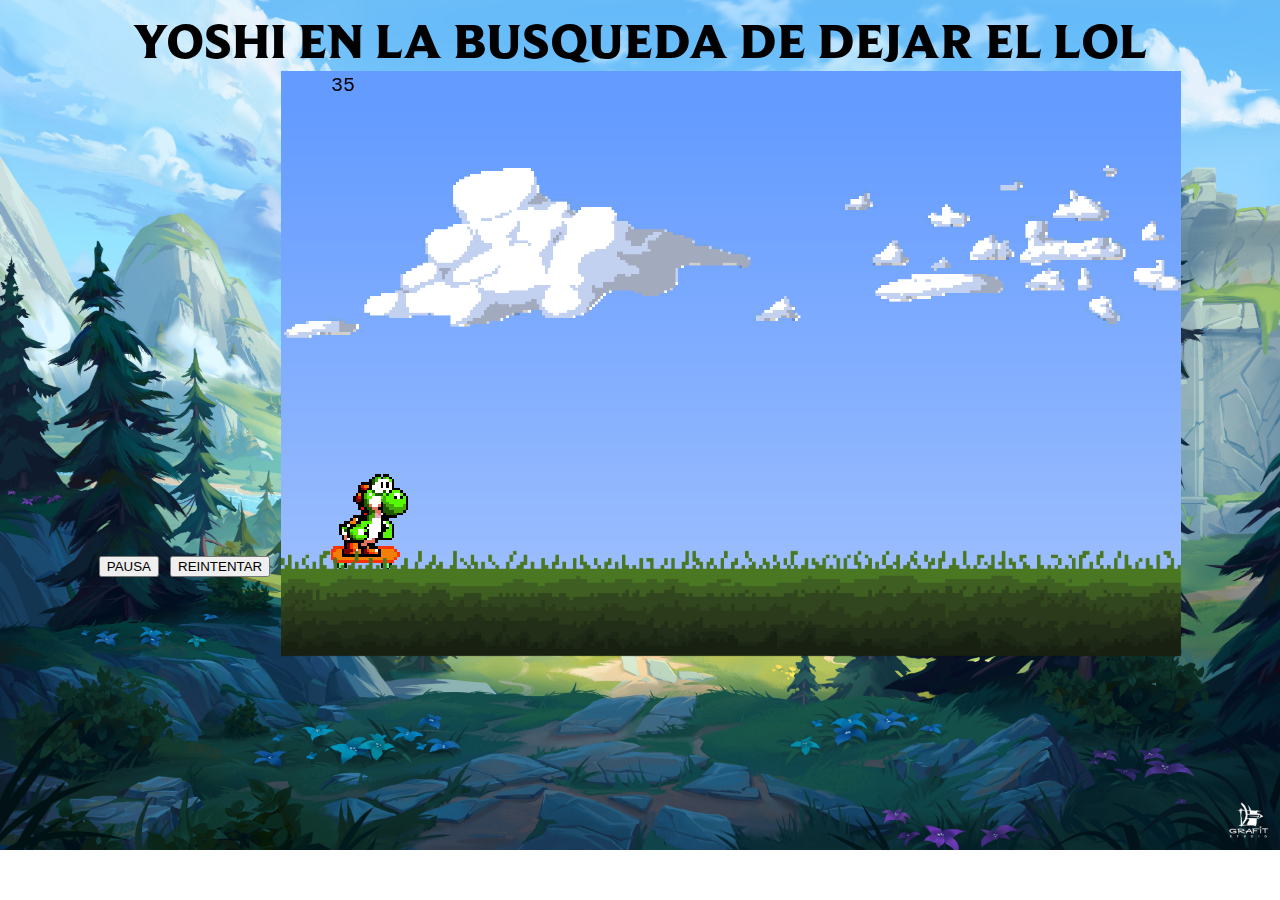
<file: JUEGO-JS-FINAAAAL/index.html>
<!DOCTYPE html>
<html lang="en">
<head>
    <meta charset="UTF-8">
    <meta name="viewport" content="width=device-width, initial-scale=1.0">
    <title>JUEGO</title>
    <link rel="stylesheet" href="./styles.css">
    <script src="./script.js"></script>
</head>
<body>


    <div>YOSHI EN LA BUSQUEDA DE DEJAR EL LOL</div>
    <button id="pauseButton" onclick="togglePause()"> PAUSA </button>
    <button onclick="recargarPagina()">REINTENTAR</button>
    <img id="piso" src="./img/piso.png" alt="">
    <canvas id="board"></canvas>


</body>
</html>
</file>
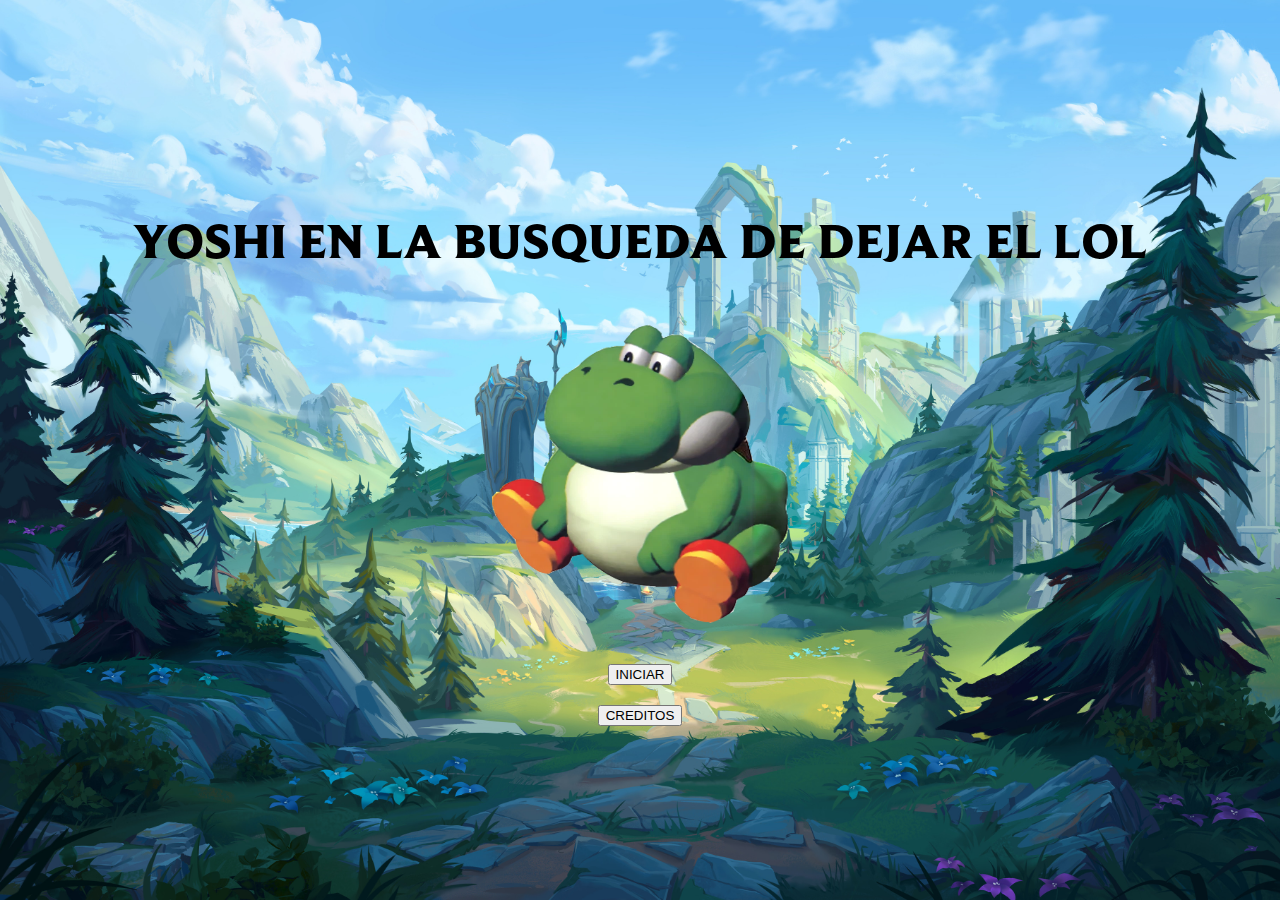
<file: JUEGO-JS-FINAAAAL/menu.html>
<!DOCTYPE html>
<html lang="en">
<head>
    <meta charset="UTF-8">
    <meta name="viewport" content="width=device-width, initial-scale=1.0">
    <title>INICIO</title>
    <link rel="stylesheet" href="./menu.css">
    <link href="https://cdn.jsdelivr.net/npm/bootstrap@5.3.0/dist/css/bootstrap.min.css" rel="stylesheet" integrity="sha384-Gn5384xqQ1aoWXA+058RXPxPg6fy4IWvTNh0E263XmFcJlSAwiGgFAW/dAiS6JXm" crossorigin="anonymous">
    <script src="./menu.js"></script>
</head>
<body>

    <div id="MENU-INICIO">
    <h1> YOSHI EN LA BUSQUEDA DE DEJAR EL LOL</h1>
    <img class="img" src="./img/yoshilol.webp" alt="">
    <button id="iniciar-juego" onclick="window.location.href='./index.html'">INICIAR</button>
    <button id="creditos">CREDITOS</button>
    </div>

    <div id="creditos-menu">
        <h1>CREDITOS</h1>
        <li>PROGRAMADOR GENERAL: Octavio Arias</li>
        <li>DISEÑOS DE SPRITES: Maria Zdanovitch</li>
        <li>ORIENTACION ACADEMICA: German "Gerson" Sanchez</li>
        <button id="boton-volver"> Volver al Inicio</button>
    </div>

    <script>
        document.getElementById("creditos").addEventListener("click", function() {
            document.getElementById("MENU-INICIO").style.display = "none";
            document.getElementById("creditos-menu").style.display = "block";
        });
    
        document.getElementById("boton-volver").addEventListener("click", function() {
            document.getElementById("MENU-INICIO").style.display = "block";
            document.getElementById("creditos-menu").style.display = "none";
        });
    </script>

</body>
</html>
</file>
<file: JUEGO-JS-FINAAAAL/styles.css>
@font-face {
    font-family: lol;
    src: url(./Fonts_Package/BeaufortForLoL-OTF/BeaufortforLOL-Heavy.otf);
}

body{
    font-family: lol;
    text-align: center;
    background-image: url(./img/FONDOLOL.jpg);
    background-size: cover;
    background-repeat: no-repeat;
    font-size: 50PX;
}

#board{
    background-image: url("./img/cielo.png");
    background-size: cover;
    background-repeat: no-repeat;
}

#piso{
    width: 900px;
    position:absolute;
    padding-top: 480px;
}

#pausa{
    margin-top: auto;
    margin-right: 75px;
}

.oculto{
    display: none;
}
</file>
<file: JUEGO-JS-FINAAAAL/menu.css>
@font-face {
    font-family: lol;
    src: url(./Fonts_Package/BeaufortForLoL-OTF/BeaufortforLOL-Heavy.otf);
}
body {
    background-image: url(./img/FONDOLOL.jpg);
    background-size: cover;
    background-repeat: no-repeat;
    margin: 0; /* Asegura que no hay margen exterior en el cuerpo */
    font-family: lol;
    display: flex;
    align-items: center;
    justify-content: center;
    height: 100vh;
}

#MENU-INICIO, #creditos-menu {
    text-align: center;
    display: none;
}

#MENU-INICIO {
    display: flex;
    flex-direction: column;
    align-items: center;
}

#creditos-menu {
    font-size: 25px;
    flex-direction: column;
    align-items: center;
}

li {
    padding-bottom: 25px;
}

h1 {
    font-size: 50px;
}

.img {
    width: 300px;
    height: 300px;
    margin: 20px auto; /* Añadido un margen superior */
}

#iniciar-juego, #creditos, #boton-volver {
    margin-top: 20px;
}
</file>
